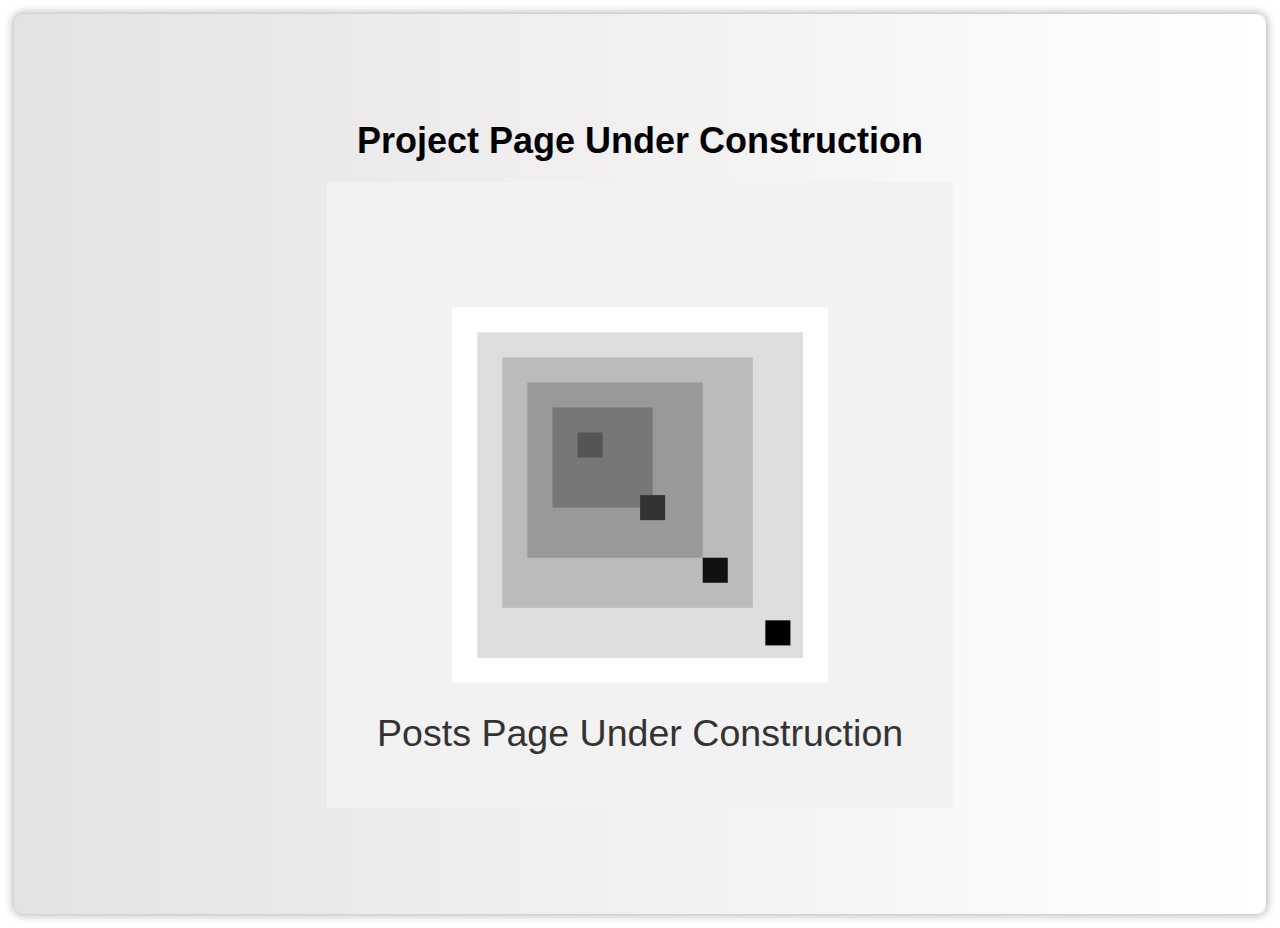
<file: construction.html>
<!DOCTYPE html>
<html lang="en">

<head>
    <meta charset="UTF-8">
    <meta http-equiv="X-UA-Compatible" content="IE=edge">
    <!-- Mobile Metas -->
    <meta name="viewport" content="width=device-width, initial-scale=1.0">
    <meta name="keywords" content="Nirajan projects, Khatiwada projects, Nirajan Khatiwada projects, Nirajan Khatiwada work projects" />
    <meta property="og:type" content="website, personal website, portfolio website" />
    <meta property="og:title" content="Nirajan projects, Nirajan Khatiwada projects, Khatiwada Nirajan projects, Khatiwada projects" />
    <meta property="og:description"
        content="This is the projects page of Nirajan Khatiwada's portfolio website. You can view his songs here.">
    <meta name='robots' content='max-image-preview:large' />
    <link rel="stylesheet" href="../css/style.css" type="text/css">
    <title>परियोजनाहरू - निराजन खतिवडा | Projects - Nirajan Khatiwada</title>
    <link rel="icon" type="image/x-icon" href="/images/Fav_Icon/fav_icon.jpg">
    <script type="module" src="/JS/script.js"></script>
    <script type="module" src="/JS/functions.js"></script>
    <link rel="stylesheet" href="http://maxcdn.bootstrapcdn.com/font-awesome/4.2.0/css/font-awesome.min.css">
</head>

<body id="projects">
    <script type="module">
        import * as NK from "/JS/script.js";
        NK_header();
        NK_navBar();
    </script>
    <main>
        <div class="under_construction">
            <h1>Project Page Under Construction</h1>
            <svg viewBox="0 0 500 500" xmlns="http://www.w3.org/2000/svg">
                <rect x="0" y="0" width="500" height="500" fill="#f2f2f2"/>
                <rect x="100" y="100" width="300" height="300" fill="#fff"/>
                <rect x="120" y="120" width="260" height="260" fill="#ddd"/>
                <rect x="140" y="140" width="200" height="200" fill="#bbb"/>
                <rect x="160" y="160" width="140" height="140" fill="#999"/>
                <rect x="180" y="180" width="80" height="80" fill="#777"/>
                <rect x="200" y="200" width="20" height="20" fill="#555"/>
                <rect x="250" y="250" width="20" height="20" fill="#333"/>
                <rect x="300" y="300" width="20" height="20" fill="#111"/>
                <rect x="350" y="350" width="20" height="20" fill="#000"/>
                <text x="250" y="450" font-size="30" text-anchor="middle" fill="#333">Posts Page Under Construction</text>
              </svg>
        </div>
    </main>
    <script>
        NK_footer()
   </script>
</body>

</html>
</file>
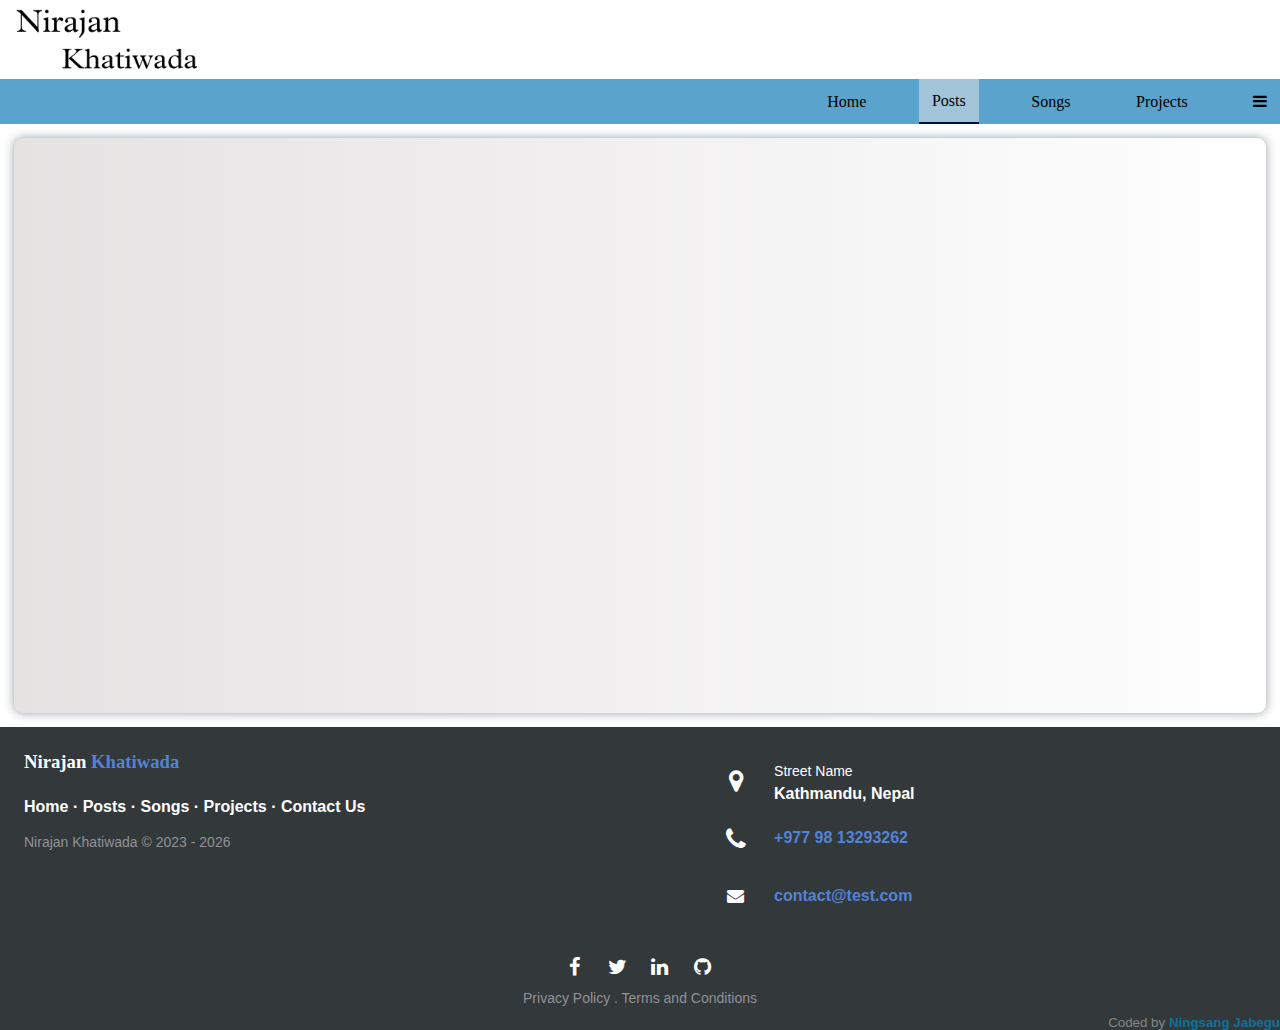
<file: html_pages/posts.html>
<!DOCTYPE html>
<html lang="en">

<head>
    <meta charset="UTF-8">
    <meta http-equiv="X-UA-Compatible" content="IE=edge">
    <!-- Mobile Metas -->
    <meta name="viewport" content="width=device-width, initial-scale=1.0">
    <meta name="keywords" content="Nirajan post, Khatiwada post, Nirajan Khatiwada post, Nirajan Khatiwada work post" />
    <meta property="og:type" content="website, personal website, portfolio website" />
    <meta property="og:title" content="Nirajan post, Nirajan Khatiwada post, Khatiwada Nirajan post, Khatiwada post" />
    <meta property="og:description"
        content="This is the posts page of Nirajan Khatiwada's portfolio website. You can view his blog post here.">
    <meta name='robots' content='max-image-preview:large' />
    <link rel="stylesheet" href="../css/style.css" type="text/css">
    <title>पोस्टहरू - निराजन खतिवडा | Posts - Nirajan Khatiwada</title>
    <link rel="icon" type="image/x-icon" href="/images/Fav_Icon/fav_icon.jpg">
    <script src="/JS/script.js"></script>
    <link rel="stylesheet" href="http://maxcdn.bootstrapcdn.com/font-awesome/4.2.0/css/font-awesome.min.css">
    
</head>

<body id="posts">
    <header>
        <div class="name_logo">
            <!--<span class="first_name">Nirajan </span>
            <span class="last_name">Khatiwada</span>-->
            <img src="/images/main_logo_name.png" class="name_logo">
        </div>
    </header>
    <nav>
        <ul class="nav_item_container">
            <li><a href="/index.html">Home</a></li>
            <li class="selected"><a href="#">Posts</a></li>
            <li><a href="./songs.html">Songs</a></li>
            <li><a href="./projects.html">Projects</a></li>
            <li class="dropdown">
                <i class="fa fas fa-bars"></i>
                <div class="dropdown-content">
                  <a href="/html_pages/contact_us.html">Contact us</a>
                </div>
              </li>
        </ul>
    </nav>
    <main>
        <!--<div class="under_construction">
            <h1>Posts Page Under Construction</h1>
            <svg viewBox="0 0 500 500" xmlns="http://www.w3.org/2000/svg">
                <rect x="0" y="0" width="500" height="500" fill="#f2f2f2"/>
                <rect x="100" y="100" width="300" height="300" fill="#fff"/>
                <rect x="120" y="120" width="260" height="260" fill="#ddd"/>
                <rect x="140" y="140" width="200" height="200" fill="#bbb"/>
                <rect x="160" y="160" width="140" height="140" fill="#999"/>
                <rect x="180" y="180" width="80" height="80" fill="#777"/>
                <rect x="200" y="200" width="20" height="20" fill="#555"/>
                <rect x="250" y="250" width="20" height="20" fill="#333"/>
                <rect x="300" y="300" width="20" height="20" fill="#111"/>
                <rect x="350" y="350" width="20" height="20" fill="#000"/>
                <text x="250" y="450" font-size="30" text-anchor="middle" fill="#333">Posts Page Under Construction</text>
              </svg>
        </div>-->
        <iframe class="blogspot_iframe" src="https://nirajankhatiwada.blogspot.com/" frameborder="0"></iframe>
    </main>
    <footer class="footer-distributed">

        <div class="footer-left">

            <h3>Nirajan&nbsp;<span>Khatiwada</span></h3>

            <p class="footer-links">
                <a href="/index.html">Home</a>
                ·
                <a href="#">Posts</a>
                ·
                <a href="/html_pages/songs.html">Songs</a>
                ·
                <a href="/html_pages/projects.html">Projects</a>
                ·
                <a href="/html_pages/contact_us.html">Contact Us</a>
            </p>

            <p class="footer-company-name">Nirajan Khatiwada &copy; 2023 - <span id="this_year"></span></p>
        </div>

        <div class="footer-right">

            <div>
                <i class="fa fa-map-marker"></i>
                <p><span>Street Name</span> Kathmandu, Nepal</p>
            </div>

            <div>
                <i class="fa fa-phone"></i>
                <p><a href="tel:+9779813293262">+977 98 13293262</a></p>
            </div>

            <div>
                <i class="fa fa-envelope"></i>
                <p><a href="mailto:contact@test.com">contact@test.com</a></p>
            </div>

        </div>

        <div class="footer-r_l-center">

            <div class="footer-icons">

                <a href="https://www.facebook.com/profile.php?id=100076365829245"><i class="fa fa-facebook"></i></a>
                <a href="https://twitter.com/Mr_NKrajan"><i class="fa fa-twitter"></i></a>
                <a href="https://www.linkedin.com/in/yenke-rajan/"><i class="fa fa-linkedin"></i></a>
                <a href="#"><i class="fa fa-github"></i></a>

            </div>
            <p class="footer-company-name">
                <a href="/html_pages/privacy_policy.html">Privacy Policy</a>
                .
                <a href="/html_pages/terms_of_use.html">Terms and Conditions</a>
            </p>
        </div>
        <script>
            const footer = document.querySelector(".footer-distributed");
            if (footer) {
                const new_element = document.createElement("div");
                const date = new Date();
                const year = date.getFullYear();
                document.querySelector("#this_year").innerHTML = year;
                new_element.classList.add("web_coded");
                new_element.innerHTML = ("<p>Coded by <a href='https://ningsangjabegu.com.np/'>Ningsang Jabegu</a></p>");
                footer.appendChild(new_element);
            }
        </script>
    </footer>
</body>

</html>
</file>
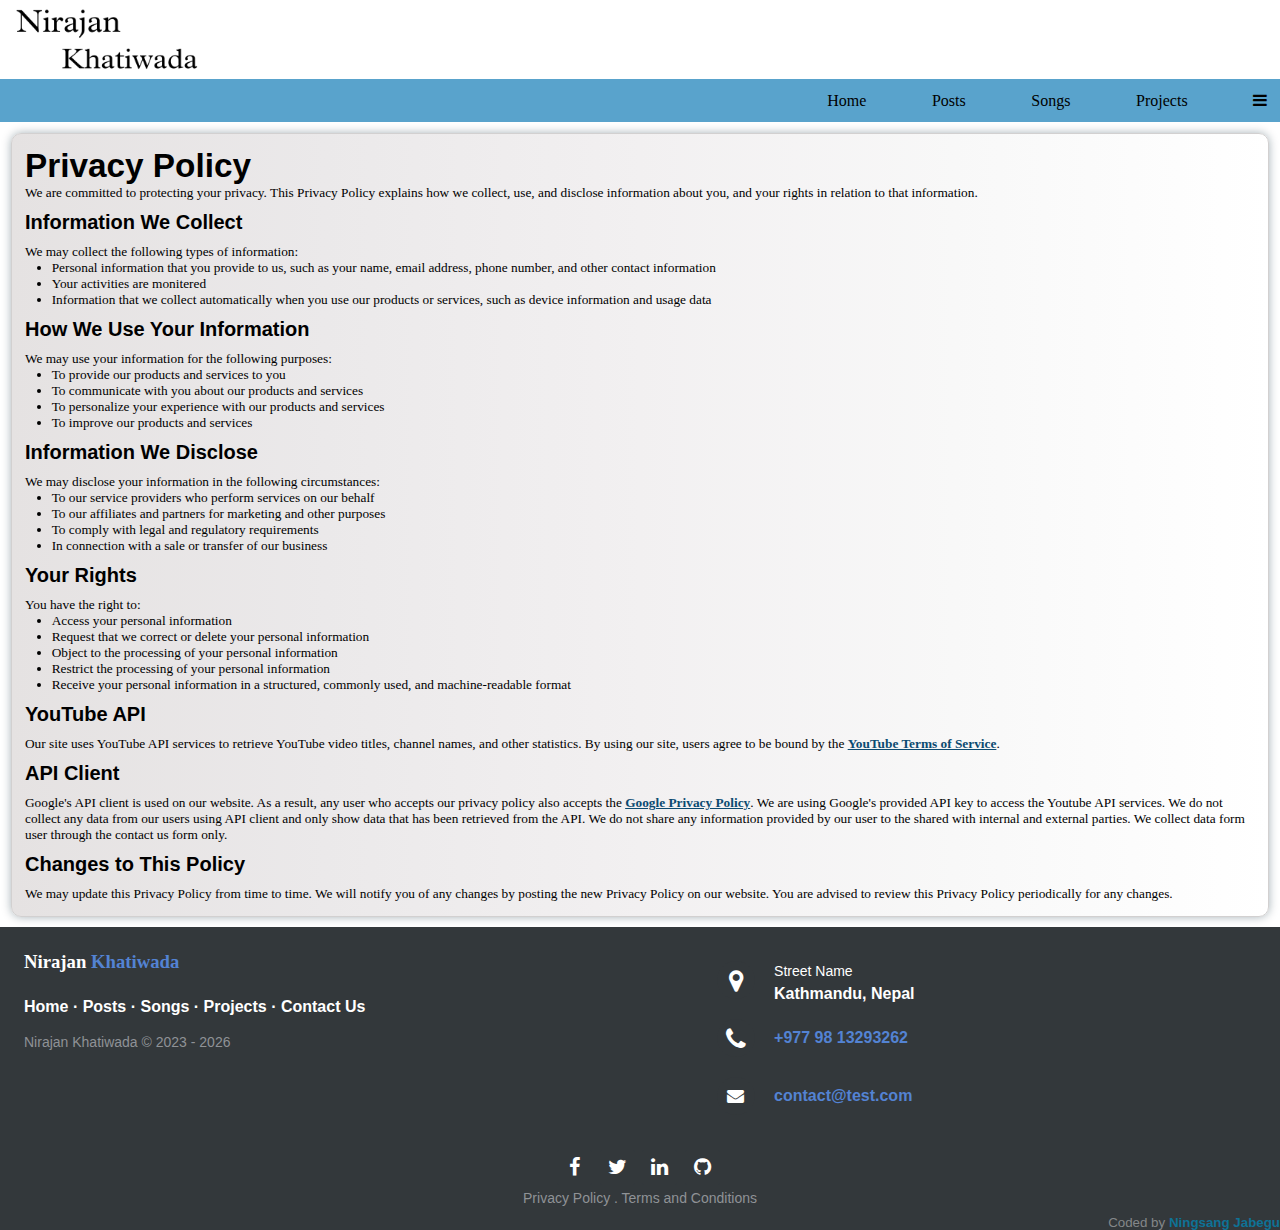
<file: html_pages/privacy_policy.html>
<!DOCTYPE html>
<html lang="en">

<head>
    <meta charset="UTF-8">
    <meta http-equiv="X-UA-Compatible" content="IE=edge">
    <!-- Mobile Metas -->
    <meta name="viewport" content="width=device-width, initial-scale=1.0">
    <meta name="keywords"
        content="Nirajan privacy policy, Khatiwada privacy policy, Nirajan Khatiwada privacy policy, Nirajan Khatiwada work privacy policy" />
    <meta property="og:type" content="website, personal website, portfolio website, contact to Nirajan Khatiwada" />
    <meta property="og:title"
        content="Nirajan contact, Nirajan Khatiwada privacy policy, Khatiwada Nirajan privacy policy, Khatiwada privacy policy" />
    <meta property="og:description"
        content="This is the privacy policy page of Nirajan Khatiwada's portfolio website. This page contain how user's data is fetched and stored with user's permission">
    <meta name='robots' content='max-image-preview:large' />
    <link rel="stylesheet" href="../css/style.css" type="text/css">
    <title>प्रयोगका सर्तहरू - निराजन खतिवडा | Privacy Policy - Nirajan Khatiwada</title>
    <link rel="icon" type="image/x-icon" href="/images/Fav_Icon/fav_icon.jpg">
    <script src="/JS/script.js"></script>
    <link rel="stylesheet" href="http://maxcdn.bootstrapcdn.com/font-awesome/4.2.0/css/font-awesome.min.css">
</head>

<body id="privacy_policy">
    <header>
        <div class="name_logo">
            <!--<span class="first_name">Nirajan </span>
            <span class="last_name">Khatiwada</span>-->
            <img src="/images/main_logo_name.png" class="name_logo">
        </div>
    </header>
    <nav>
        <ul class="nav_item_container">
            <li><a href="/index.html">Home</a></li>
            <li><a href="/html_pages/posts.html">Posts</a></li>
            <li><a href="./songs.html">Songs</a></li>
            <li><a href="./projects.html">Projects</a></li>
            <li class="dropdown">
                <i class="fa fas fa-bars"></i>
                <div class="dropdown-content">
                    <a href="#">Contact us</a>
                </div>
            </li>
        </ul>
    </nav>
    <main>
        <h1>Privacy Policy </h1>
        <p>We are committed to protecting your privacy. This Privacy Policy explains how we collect, use, and disclose
            information about you, and your rights in relation to that information.</p>
        <h2>Information We Collect</h2>
        <p>We may collect the following types of information:</p>
        <ul>
            <li>Personal information that you provide to us, such as your name, email address, phone number, and other
                contact information</li>
            <li>Your activities are monitered</li>
            <li>Information that we collect automatically when you use our products or services, such as device
                information and usage data</li>
        </ul>
        <h2>How We Use Your Information</h2>
        <p>We may use your information for the following purposes:</p>
        <ul>
            <li>To provide our products and services to you</li>
            <li>To communicate with you about our products and services</li>
            <li>To personalize your experience with our products and services</li>
            <li>To improve our products and services</li>
        </ul>
        <h2>Information We Disclose</h2>
        <p>We may disclose your information in the following circumstances:</p>
        <ul>
            <li>To our service providers who perform services on our behalf</li>
            <li>To our affiliates and partners for marketing and other purposes</li>
            <li>To comply with legal and regulatory requirements</li>
            <li>In connection with a sale or transfer of our business</li>
        </ul>
        <h2>Your Rights</h2>
        <p>You have the right to:</p>
        <ul>
            <li>Access your personal information</li>
            <li>Request that we correct or delete your personal information</li>
            <li>Object to the processing of your personal information</li>
            <li>Restrict the processing of your personal information</li>
            <li>Receive your personal information in a structured, commonly used, and machine-readable format</li>
        </ul>
        <h2>YouTube API</h2>
        <p>Our site uses YouTube API services to retrieve YouTube video titles, channel names, and other statistics. By
            using our site, users agree to be bound by the <a href="https://www.youtube.com/t/terms">YouTube Terms of
                Service</a>.</p>
        <h2>API Client</h2>
        <p>Google's API client is used on our website. As a result, any user who accepts our privacy policy also accepts
            the <a href="https://policies.google.com/privacy">Google Privacy Policy</a>. We are using Google's provided
            API key to access the Youtube API services. We do not collect any data from our users using API client and
            only show data that has been retrieved from the API. We do not share any information provided by our user to the shared with
            internal and external parties. We collect data form user through the contact us form only. </p>
        <h2>Changes to This Policy</h2>
        <p>We may update this Privacy Policy from time to time. We will notify you of any changes by posting the new
            Privacy Policy on our website. You are advised to review this Privacy Policy periodically for any changes.
            
        </p>
    </main>
    <footer class="footer-distributed">

        <div class="footer-left">

            <h3>Nirajan&nbsp;<span>Khatiwada</span></h3>

            <p class="footer-links">
                <a href="/index.html">Home</a>
                ·
                <a href="/html_pages/posts.html">Posts</a>
                ·
                <a href="/html_pages/songs.html">Songs</a>
                ·
                <a href="/html_pages/projects.html">Projects</a>
                ·
                <a href="#">Contact Us</a>
            </p>

            <p class="footer-company-name">Nirajan Khatiwada &copy; 2023 - <span id="this_year"></span></p>
        </div>

        <div class="footer-right">

            <div>
                <i class="fa fa-map-marker"></i>
                <p><span>Street Name</span> Kathmandu, Nepal</p>
            </div>

            <div>
                <i class="fa fa-phone"></i>
                <p><a href="tel:+9779813293262">+977 98 13293262</a></p>
            </div>

            <div>
                <i class="fa fa-envelope"></i>
                <p><a href="mailto:contact@test.com">contact@test.com</a></p>
            </div>

        </div>

        <div class="footer-r_l-center">

            <div class="footer-icons">

                <a href="https://www.facebook.com/profile.php?id=100076365829245"><i class="fa fa-facebook"></i></a>
                <a href="https://twitter.com/Mr_NKrajan"><i class="fa fa-twitter"></i></a>
                <a href="https://www.linkedin.com/in/yenke-rajan/"><i class="fa fa-linkedin"></i></a>
                <a href="#"><i class="fa fa-github"></i></a>

            </div>
            <p class="footer-company-name">
                <a href="#">Privacy Policy</a>
                .
                <a href="/html_pages/terms_of_use.html">Terms and Conditions</a>
            </p>
        </div>
        <script>
            const footer = document.querySelector(".footer-distributed");
            if (footer) {
                const new_element = document.createElement("div");
                const date = new Date();
                const year = date.getFullYear();
                document.querySelector("#this_year").innerHTML = year;
                new_element.classList.add("web_coded");
                new_element.innerHTML = ("<p>Coded by <a href='https://ningsangjabegu.com.np/'>Ningsang Jabegu</a></p>");
                footer.appendChild(new_element);
            }
        </script>
    </footer>
</body>

</html>
</file>
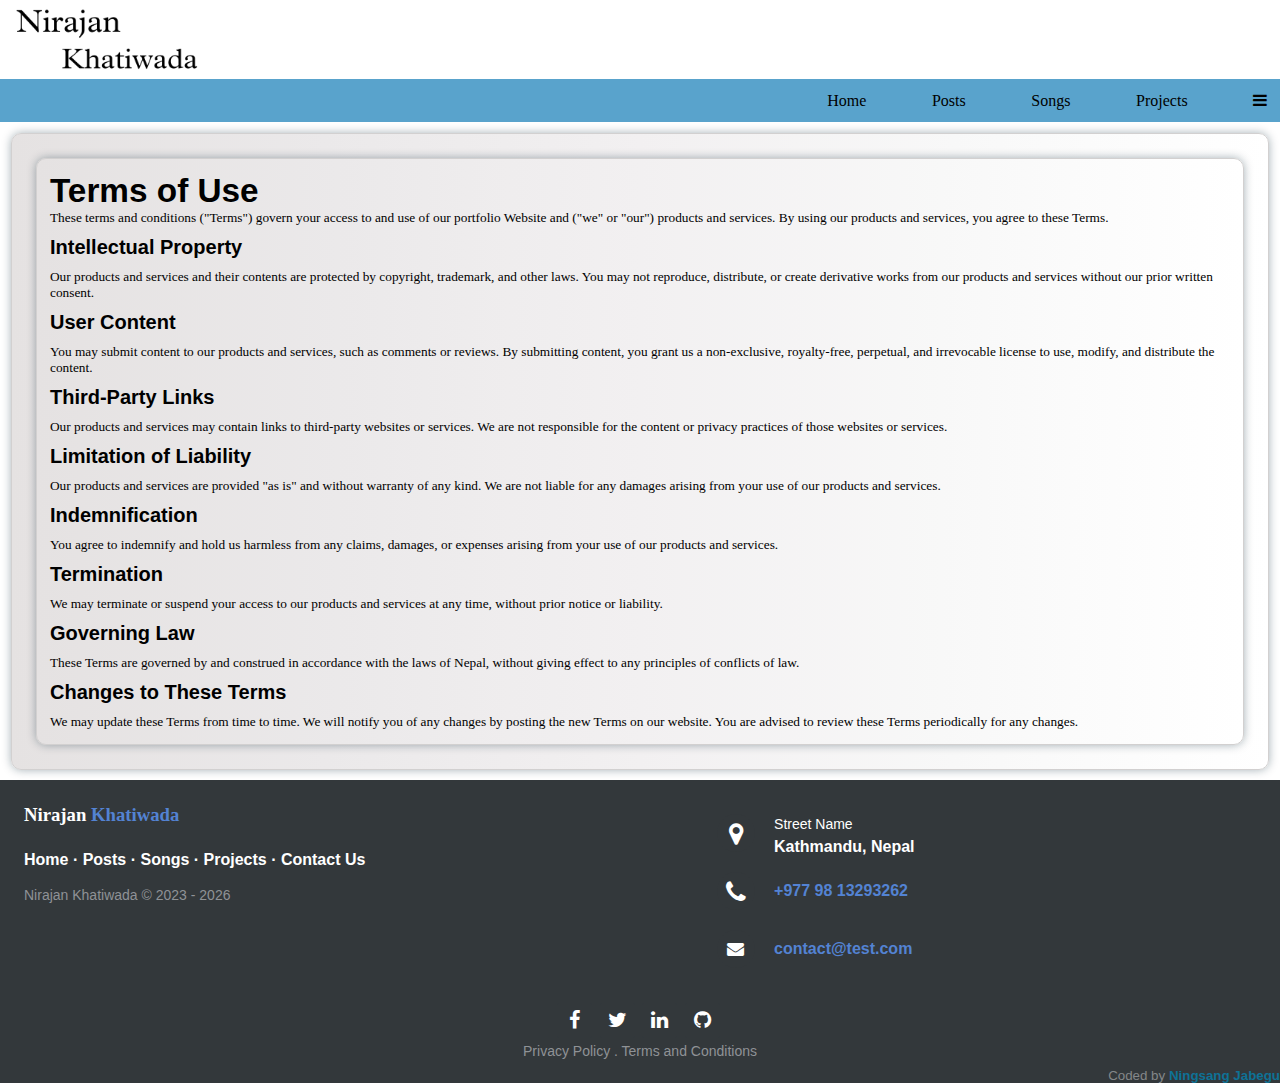
<file: html_pages/terms_of_use.html>
<!DOCTYPE html>
<html lang="en">

<head>
    <meta charset="UTF-8">
    <meta http-equiv="X-UA-Compatible" content="IE=edge">
    <!-- Mobile Metas -->
    <meta name="viewport" content="width=device-width, initial-scale=1.0">
    <meta name="keywords"
        content="Nirajan terms of use, Khatiwada terms of use, Nirajan Khatiwada terms of use, Nirajan Khatiwada work contact" />
    <meta property="og:type" content="website, personal website, portfolio website, contact to Nirajan Khatiwada" />
    <meta property="og:title"
        content="Nirajan contact, Nirajan Khatiwada terms of use, Khatiwada Nirajan terms of use, Khatiwada terms of use" />
    <meta property="og:description"
        content="This is the terms of use page of Nirajan Khatiwada's portfolio website. This page will give you are a set of rules and guidelines that users must agree to in order to use a website or service. ">
    <meta name='robots' content='max-image-preview:large' />
    <link rel="stylesheet" href="../css/style.css" type="text/css">
    <title>प्रयोगका सर्तहरू - निराजन खतिवडा | Terms of Use - Nirajan Khatiwada</title>
    <link rel="icon" type="image/x-icon" href="/images/Fav_Icon/fav_icon.jpg">
    <script src="/JS/script.js"></script>
    <link rel="stylesheet" href="http://maxcdn.bootstrapcdn.com/font-awesome/4.2.0/css/font-awesome.min.css">
</head>

<body id="terms_of_use">
    <header>
        <div class="name_logo">
            <!--<span class="first_name">Nirajan </span>
            <span class="last_name">Khatiwada</span>-->
            <img src="/images/main_logo_name.png" class="name_logo">
        </div>
    </header>
    <nav>
        <ul class="nav_item_container">
            <li><a href="/index.html">Home</a></li>
            <li><a href="/html_pages/posts.html">Posts</a></li>
            <li><a href="./songs.html">Songs</a></li>
            <li><a href="./projects.html">Projects</a></li>
            <li class="dropdown">
                <i class="fa fas fa-bars"></i>
                <div class="dropdown-content">
                    <a href="#">Contact us</a>
                </div>
            </li>
        </ul>
    </nav>
    <main>
        <main>
            <h1>Terms of Use </h1>
            <p>These terms and conditions ("Terms") govern your access to and use of our portfolio Website and ("we" or
                "our")
                products and services. By using our products and services, you agree to these Terms.</p>
            <h2>Intellectual Property</h2>
            <p>Our products and services and their contents are protected by copyright, trademark, and other laws. You
                may not reproduce, distribute, or create derivative works from our products and services without our
                prior written consent.</p>
            <h2>User Content</h2>
            <p>You may submit content to our products and services, such as comments or reviews. By submitting content,
                you grant us a non-exclusive, royalty-free, perpetual, and irrevocable license to use, modify, and
                distribute the content.</p>
            <h2>Third-Party Links</h2>
            <p>Our products and services may contain links to third-party websites or services. We are not responsible for the content or privacy practices of those websites or services.</p>
            <h2>Limitation of Liability</h2>
            <p>Our products and services are provided "as is" and without warranty of any kind. We are not liable for any damages arising from your use of our products and services.</p>
            <h2>Indemnification</h2>
            <p>You agree to indemnify and hold us harmless from any claims, damages, or expenses arising from your use of our products and services.</p>
            <h2>Termination</h2>
            <p>We may terminate or suspend your access to our products and services at any time, without prior notice or liability.</p>
            <h2>Governing Law</h2>
            <p>These Terms are governed by and construed in accordance with the laws of Nepal, without giving effect to any principles of conflicts of law.</p>
            <h2>Changes to These Terms</h2>
            <p>We may update these Terms from time to time. We will notify you of any changes by posting the new Terms on our website. You are advised to review these Terms periodically for any changes.</p>
        </main>
    </main>
    <footer class="footer-distributed">

        <div class="footer-left">

            <h3>Nirajan&nbsp;<span>Khatiwada</span></h3>

            <p class="footer-links">
                <a href="/index.html">Home</a>
                ·
                <a href="/html_pages/posts.html">Posts</a>
                ·
                <a href="/html_pages/songs.html">Songs</a>
                ·
                <a href="/html_pages/projects.html">Projects</a>
                ·
                <a href="#">Contact Us</a>
            </p>

            <p class="footer-company-name">Nirajan Khatiwada &copy; 2023 - <span id="this_year"></span></p>
        </div>

        <div class="footer-right">

            <div>
                <i class="fa fa-map-marker"></i>
                <p><span>Street Name</span> Kathmandu, Nepal</p>
            </div>

            <div>
                <i class="fa fa-phone"></i>
                <p><a href="tel:+9779813293262">+977 98 13293262</a></p>
            </div>

            <div>
                <i class="fa fa-envelope"></i>
                <p><a href="mailto:contact@test.com">contact@test.com</a></p>
            </div>

        </div>

        <div class="footer-r_l-center">

            <div class="footer-icons">

                <a href="https://www.facebook.com/profile.php?id=100076365829245"><i class="fa fa-facebook"></i></a>
                <a href="https://twitter.com/Mr_NKrajan"><i class="fa fa-twitter"></i></a>
                <a href="https://www.linkedin.com/in/yenke-rajan/"><i class="fa fa-linkedin"></i></a>
                <a href="#"><i class="fa fa-github"></i></a>

            </div>
            <p class="footer-company-name">
                <a href="/html_pages/privacy_policy.html">Privacy Policy</a>
                .
                <a href="#">Terms and Conditions</a>
            </p>
        </div>
        <script>
            const footer = document.querySelector(".footer-distributed");
            if (footer) {
                const new_element = document.createElement("div");
                const date = new Date();
                const year = date.getFullYear();
                document.querySelector("#this_year").innerHTML = year;
                new_element.classList.add("web_coded");
                new_element.innerHTML = ("<p>Coded by <a href='https://ningsangjabegu.com.np/'>Ningsang Jabegu</a></p>");
                footer.appendChild(new_element);
            }
        </script>
    </footer>
</body>

</html>
</file>
<file: css/style.css>
* {
	margin: 0;
	padding: 0;
	box-sizing: border-box;
}

a {
	text-decoration: none;
	color: inherit;
}

body {
	/* background: linear-gradient(135deg, #f5f7fa 0%, #c3cfe2 100%) no-repeat;*/
	background-size: 100%;
}

header {
	margin: .5em;
}

.name_logo {
	height: auto;
	width: 6em;
}

@import url('https://fonts.googleapis.com/css2?family=Oleo+Script&display=swap');

header .name_logo {
	font-size: 25pt;
	font-family: Merriweather;
	font-weight: 600;
	display: flex;
	flex-direction: column;
	line-height: 1.2;
}

header .name_logo .last_name {
	margin-left: 1.8em;

}

nav {
	background: #3a92c2d7;
	height: max-content;
	width: 100%;
	font-size: 12pt;
	font-family: poppins, Georgia, 'Times New Roman', Times, serif;
	display: flex;
	justify-content: flex-end;
	position: sticky;
}

nav .nav_item_container {
	list-style-type: none;
	display: flex;
	align-items: center;
}

nav .nav_item_container .hamburger_icon {
	height: 1em;
	width: auto;
	margin-bottom: -.2em;
}

nav .nav_item_container .selected {
	border-bottom: 2px solid #03103e;
	background: #e7e4e582;
}

nav .nav_item_container li {
	cursor: pointer;
	text-decoration: none;
	padding: .8em;
}

nav .nav_item_container li a {
	text-decoration: none;
	color: inherit;
}

nav .nav_item_container li:hover {
	color: #4e4e4e;
}

.nav_item_container .dropdown {
	position: relative;
	display: inline-block;
}

.nav_item_container .dropdown-content {
	display: none;
	position: absolute;
	top: 100%;
	right: .2em;
	background-color: #86c4e6ce;
	box-shadow: 0px 8px 16px 0px rgba(0, 0, 0, 0.2);
	z-index: 1;
	width: 8em;
	height: fit-content;
	box-shadow: 0px 0px 10px #03263488;
	border-radius: 0 0 .3em .3em;
	font-family: inherit;
}

.nav_item_container .dropdown:hover .dropdown-content {
	display: block;
}

.nav_item_container .dropdown .dropdown-content a {
	padding: .8em;
	width: 100%;
	display: block;
	line-height: 1.8em;
}

.nav_item_container .dropdown:hover .dropdown-content a:last-child {
	border-radius: 0 0 .3em .3em;
}

.nav_item_container .dropdown:hover .dropdown-content a:hover {
	background: #f8f8f8;
}

@media (max-width:600px) {
	#index main {
		align-items: flex-end;
	}

	main .introduction_myself {
		font-size: clamp(8pt, 1.1vw, 15pt);
		/**/
		padding: .3em;
	}
}

main {
	display: flex;
	height: max-content;
	width: auto;
	/*Because of the margin*/
	justify-content: space-evenly;
	margin: .8em;
	box-shadow: 0px 0px 10px #03263459;
	border-radius: 10px;
	background-image: linear-gradient(to right, #e5e2e2, #ebe9ea, #f2f0f1, #f8f8f8, #ffffff);
	border: 1px solid #d2d0d0;
}

main .my_profile_picture {
	height: 17em;
}

main .my_profile_picture {
	position: relative;
	overflow: hidden;
}

.my_profile_picture img {
	width: auto;
	height: 100%;
	object-fit: cover;
}

main .introduction_myself {
	font-family: Arial, sans-serif;
	font-size: clamp(10pt, 1.1vw, 15pt);
	/**/
	text-align: justify;
	padding: 20px;
	max-width: 70%;
	min-width: 20%;
	height: max-content;
	font-family: 'poppins';
	background-color: #cdd2d508;
}

.introduction_myself p {
	margin: .8em 0;
}

.introduction_myself .name_intro {
	color: #0e6296;
	font-weight: 600;
	font-family: poppins;

}

.introduction_myself .org_intro {
	color: #0e6296;
	font-weight: 600;
	font-family: nato-devanagari;
}

#photos h2 {
	text-align: center;
	width: 100%;
	font-family: 'Segoe UI', Tahoma, Geneva, Verdana, sans-serif;
	margin: .8em auto;
}

/*.photo_container {
	display: flex;
	flex-wrap: wrap;
	justify-content: center;
	align-items: center;
	height: max-content;
	padding: 1.3em 1.3em 2.6em 1.3em;
	margin: 0.8em;
	border: 1px solid #ddd;
	border-radius: 10px;
	gap: 1.3em;
	box-shadow: 0px 0px 10px #03263459;
	border-radius: 10px;
	position: relative;
	background-image: linear-gradient(to right, #e5e2e2, #ebe9ea, #f2f0f1, #f8f8f8, #ffffff);
}*/

.photo_container_hide_0 {
	display: block;
	font-size: 15pt !important;
    /* position: absolute;
    bottom: -5.5em;
    margin-bottom: 1.5em; */

}

.see_more_0 {
	font-family: Arial;
	font-size: 15pt;
	margin-bottom: -1.5em;
	cursor: pointer;

}

.see_more {
	position: absolute;
	bottom: 1.3em;
	right: 1.3em;
}

.see_less_0 {
	position: absolute;
	bottom: 1.3em;
	left: 1.3em;
	font-family: Arial;
	/* font-size: 10pt; */


	display: none;
}

.see_more_less:hover {
	color: #0e6296;
}

.see_more_less {
	font-weight: 600;
	cursor: pointer;
	font-size: 15pt;
	margin-bottom: -1.5em;
}

.photo img{
	border-radius: 1em;
}

@media (min-width:400px) {
	.photo_container {
		display: flex;
		flex-wrap: wrap;
		/*display: grid;
		grid-template-columns: 1fr 1fr 1fr 1fr 1fr 1fr;
		grid-template-rows: 1fr 1fr 1fr 1fr 1fr 1fr;*/
		/* padding: 1.3em 1.3em 2.6em 1.3em; */
		margin: 0.8em;
		/* border: 1px solid #ddd; */
		border-radius: 10px;
		gap: 1em;
		/* box-shadow: 0px 0px 10px #03263459; */
		border-radius: 10px;
		position: relative;
		/* background-image: linear-gradient(to right, #e5e2e2, #ebe9ea, #f2f0f1, #f8f8f8, #ffffff); */
	}
}

@media (max-width:400px) {
	.photo_container {
		display: flex;
		flex-wrap: wrap;
		justify-content: center;
		align-items: center;
		height: max-content;
		padding: 1.3em 1.3em 2.6em 1.3em;
		margin: 0.8em;
		/* border: 1px solid #ddd; */
		border-radius: 10px;
		gap: 1.3em;
		/* box-shadow: 0px 0px 10px #03263459; */
		border-radius: 10px;
		position: relative;
		/* background-image: linear-gradient(to right, #e5e2e2, #ebe9ea, #f2f0f1, #f8f8f8, #ffffff); */
	}
}

@media (max-width:735px) and (min-width:400px) {
	.photo_container {
		display: flex;
		flex-wrap: wrap;
		justify-content: space-between;
	}

	.photo img,
	.photo_unhide_0 img {
		max-width: 100%;
		height: 100%;
		object-fit: cover;
		border-radius: 10px;
	}

	.photo {
		height: auto;
	}

	.photo_1 {
		width: 47%;
	}

	.photo_2 {
		width: 47%;
	}

	.photo_3 {
		width: 100%;
	}

	.photo_4 {
		width: 100%;
	}

	.photo_5 {
		width: 100%;
	}

	.photo_6 {
		width: 33%;
	}

	.photo_7 {
		width: 60%;
	}

	.photo_8 {
		width: 47%;
	}

	.photo_9 {
		width: 47%;
	}

	.photo_10 {
		width: 47%;
	}

	.photo_11 {
		width: 47%;
	}

	.photo_12 {
		width: 100%;
	}

	.photo_13 {
		width: 47%;
	}

	.photo_14 {
		width: 47%;
	}

	.photo_15 {
		width: 47%;
	}

	.photo_16 {
		width: 47%;
	}

	.photo_17 {
		width: 47%;
	}

	.photo_18 {
		width: 47%;
	}

	.photo_19 {
		width: 47%;
	}

	.photo_20 {
		width: 47%;
	}
}

@media (max-width:1000px) and (min-width:735px) {
	.photo_container {
		display: flex;
		flex-wrap: wrap;
		justify-content: center;
	}

	.photo img,
	.photo_unhide_0 img {
		max-width: 100%;
		height: 100%;
		object-fit: cover;
		border-radius: 10px;
	}

	.photo {
		height: auto;
	}

	/*/total width 95% --- 2em gap/
	total width 97.6% --- 1em gap*/

	.photo_1 {
		width: 29%;
	}

	.photo_2 {
		width: 29%;
	}

	.photo_3 {
		width: 37%;
	}

	.photo_4 {
		width: 48.8%;
	}

	.photo_5 {
		width: 48.8%;
	}

	.photo_6 {
		width: 29%;
	}

	.photo_7 {
		width: 37%;
	}

	.photo_8 {
		width: 29%;
	}

	.photo_9 {
		width: 31.6%;
	}

	.photo_10 {
		width: 31.6%;
	}

	.photo_11 {
		width: 31.6%;
	}

	.photo_12 {
		width: 48.8%;
	}

	.photo_13 {
		width: 48.8%;
	}

	.photo_14 {
		width: 31.6%;
	}

	.photo_15 {
		width: 31.6%;
	}

	.photo_16 {
		width: 31.6%;
	}

	.photo_17 {
		width: 31.6%;
	}

	.photo_18 {
		width: 31.6%;
	}

	.photo_19 {
		width: 31.6%;
	}

	.photo_20 {
		width: 31.6%;
	}
}

@media (min-width:1480px) {
	.photo_container {
		display: flex;
		flex-wrap: wrap;
		justify-content: center;
	}

	.photo img,
	.photo_unhide_0 img {
		max-width: 100%;
		height: 100%;
		object-fit: cover;
		border-radius: 10px;
	}

	.photo {
		height: 18em;
		border: 2px solid rgba(0, 0, 0, 0);
	}

	/*/	total width 94.2% --- 
	total width 94.4% --- 5em gap 18.88 each
	total width 96.6% --- 3em gap 24.15 each
	total width 97.5% --- 2em gap 48.75 each
	total width 97.6% --- 1em gap
	total width 100% --- no gap*/

	.photo_1 {
		width: 20%;
	}

	.photo_2 {
		width: 20%;
	}

	.photo_3 {
		width: 28.3%;
	}

	.photo_4 {
		width: 28.3%;
	}

	.photo_5 {
		width: 28.5%;
	}

	.photo_6 {
		width: 19.8%;
	}

	.photo_7 {
		width: 28.5%;
	}

	.photo_8 {
		width: 19.8%;
	}

	.photo_9 {
		width: 15.6%;
	}

	.photo_10 {
		width: 15.6%;
	}

	.photo_11 {
		width: 15.6%;
	}

	.photo_12 {
		width: 15.6%;
	}

	.photo_13 {
		width: 16.4%;
	}

	.photo_14 {
		width: 15.6%;
	}

	/*----------------*/
	.photo_15 {
		width: 15.7%;
	}

	.photo_16 {
		width: 15.7%;
	}

	.photo_17 {
		width: 15.7%;
	}

	.photo_18 {
		width: 15.7%;
	}

	.photo_19 {
		width: 15.7%;
	}

	.photo_20 {
		width: 15.7%;
	}

	/*----------------*/

}

@media (min-width:1000px) and (max-width:1480px) {
	.photo_container {
		display: flex;
		flex-wrap: wrap;
		justify-content: center;
		margin-bottom: 2em;
	}

	.photo img {
		width: 100%;
		height: 100%;
		object-fit: cover;
		border-radius: 10px;
	}

	.photo {
		height: 18em;
		border: 2px solid rgba(0, 0, 0, 0);
	}

	/*/	total width 94.2% --- 
	total width 94.4% --- 5em gap 18.88 each
	total width 96.6% --- 3em gap 24.15 each
	total width 97.5% --- 2em gap 48.75 each
	total width 97.6% --- 1em gap
	total width 100% --- no gap*/

	.photo_1 {
		width: 25%;
	}

	.photo_2 {
		width: 25%;
	}

	.photo_3 {
		width: 46%;
	}

	.photo_4 {
		width: 49%;
	}

	.photo_5 {
		width: 49%;
	}

	.photo_6 {
		width: 34.6%;
	}

	.photo_7 {
		width: 63.4%;
	}

	.photo_8 {
		width: 34.6%;
	}

	.photo_9 {
		width: 19.8%;
	}

	.photo_10 {
		width: 19.8%;
	}

	.photo_11 {
		width: 19.8%;
	}

	.photo_12 {
		width: 22%;
	}

	.photo_13 {
		width: 23%;
	}

	.photo_14 {
		width: 28.5%;
	}

	
	.photo_15 {
		width: 20.5%;
	}
/*----------------*/
	.photo_16 {
		width: 23.5%;
	}

	.photo_17 {
		width: 23.5%;
	}

	.photo_18 {
		width: 23.5%;
	}

	.photo_19 {
		width: 23.5%;
	}

	.photo_20 {
		width: 25%;
	}

	/*----------------*/
}

@media (max-width:400px) {

	#photos .photo_container .photo,
	#photos .photo_container .photo_unhide_0 {
		max-width: 20em;
		height: auto;
	}

	.photo img,
	.photo_unhide_0 img {
		max-width: 100%;
		height: auto;
	}

}

#hide_unhide_img {
	transition: 200ms 200ms ease-out;
}

.see_more_less {
	border: none;
	background: transparent;
}

footer {
	position: relative;
	bottom: 0;
}

.footer-distributed {
	background-color: #33383b;
	/* background-image:linear-gradient(to bottom right, #9ea8bdcc 0%, hsl(106.89deg 15.09% 79.22%) 50%),url('/images/Background_Image/pattern-4.png') ; */
	box-shadow: 0 1px 1px 0 rgba(0, 0, 0, 0.12);
	box-sizing: border-box;
	width: 100%;
	text-align: left;
	font: bold 16px sans-serif;
	padding: 1.5em;

	display: flex;
	flex-wrap: wrap;
	justify-content: space-between;
}

.footer-distributed .footer-left,
.footer-distributed .footer-right {
	display: inline-block;
	vertical-align: top;
}

.footer-distributed .footer-r_l-center {
	display: flex;
	flex-direction: column;
	justify-content: center;
	align-items: center;
}

.footer-distributed .footer-left {
	width: 50%;
}

.footer-distributed h3 {
	color: #ffffff;
	font-family: Segoe UI;
	margin: 0;
}

.footer-distributed h3 span {
	color: #5383d3;
}


.footer-distributed .footer-links {
	color: #ffffff;
	margin: 20px 0 12px;
	padding: 0;
}

.footer-distributed .footer-links a {
	display: inline-block;
	line-height: 1.8;
	text-decoration: none;
	color: inherit;
}
.footer-distributed .footer-links a:hover,
.footer-icons .fa:hover {
	color: #f8f8f8a9;
}
.footer-distributed .footer-company-name {
	color: #8f9296;
	font-size: 14px;
	font-weight: normal;
	margin: 0;
}


.footer-distributed .footer-right {
	width: 45%;
}

.footer-distributed .footer-right i {
	background-color: #33383b;
	color: #ffffff;
	font-size: 25px;
	width: 38px;
	height: 38px;
	border-radius: 50%;
	text-align: center;
	line-height: 42px;
	margin: 10px 15px;
	vertical-align: middle;
}

.footer-distributed .footer-right i.fa-envelope {
	font-size: 17px;
	line-height: 38px;
}

.footer-distributed .footer-right p {
	display: inline-block;
	color: #ffffff;
	vertical-align: middle;
	margin: 0;
}

.footer-distributed .footer-right p span {
	display: block;
	font-weight: normal;
	font-size: 14px;
	line-height: 2;
}

.footer-distributed .footer-right p a {
	color: #5383d3;
	text-decoration: none;
	;
}

.footer-distributed .footer-r_l-center {
	width: 100%;
}

.footer-distributed .footer-company-about {
	line-height: 20px;
	color: #92999f;
	font-size: 13px;
	font-weight: normal;
	margin: 0;
}

.footer-distributed .footer-company-about span {
	display: block;
	color: #ffffff;
	font-size: 14px;
	font-weight: bold;
	margin-bottom: 20px;
}

.footer-distributed .footer-icons {
	margin-top: 25px;
}

.footer-distributed .footer-icons a {
	display: inline-block;
	width: 35px;
	height: 35px;
	cursor: pointer;
	background-color: #33383b;
	border-radius: 2px;
	font-size: 20px;
	color: #ffffff;
	text-align: center;
	line-height: 35px;
	margin-right: 3px;
	margin-bottom: 5px;
}
.footer-company-name a:hover{
	color: #d2d2d2;

}
.web_coded {
	position: absolute;
	bottom: 0;
	right: 0;
	font-size: 10pt;
	font-weight: 500;
	color: #848789;
}

.web_coded p a {
	color: inherit;
	text-decoration: none;
	color: #0e7296;
	font-weight: 600;
}
.web_coded p a:hover {
	color: #d0d08c;
}
@media (max-width: 880px) {

	.footer-distributed {
		font: bold 14px sans-serif;

	}

	.footer-distributed .footer-left,
	.footer-distributed .footer-right,
	.footer-distributed .footer-r_l-center {
		display: block;
		width: 100%;
		margin-bottom: 40px;
		text-align: center;
	}

	.footer-distributed .footer-right i {
		margin-left: 0;
	}
}

@media (max-width:857px) {
	main .introduction_myself {
		width: 50%;
	}
}

@media (min-width:500px) {
	nav .nav_item_container {
		justify-content: space-evenly;
		gap: 2.5em;
	}
}

@media (max-width:500px) and (min-width:400px) {
	nav .nav_item_container {
		justify-content: space-evenly;
		gap: .8em;
		width: 100%;
	}
}

@media (max-width:400px) {
	nav .nav_item_container {
		justify-content: space-evenly;
		gap: 0;
		width: 100%;
	}
}

/*Page construction*/
.under_construction {
	font-family: sans-serif;
	display: flex;
	flex-direction: column;
	align-items: center;
	justify-content: center;
	height: 100vh;
}

.under_construction h1 {
	font-size: 36px;
	margin-bottom: 20px;
}

.under_construction svg {
	width: 50%;
	height: auto;
	fill: #3f3f3f;
}

@media (max-width: 767px) {
	.under_construction svg {
		width: 70%;
	}
}

/*Posts Page*/
.blogspot_iframe {
	width: 100%;
}

@media (max-width:600px) {
	.blogspot_iframe {
		height: 680px;
	}
}

@media (min-width:600px) {
	.blogspot_iframe {
		height: 575px;
	}
}

/*Songs page*/
#songs main {
	display: block;
	font-family: Arial, Helvetica, sans-serif;
}

#songs .songs_page_head {
	display: flex;
	flex-direction: column;
	justify-content: center;
	align-items: center;
	margin: .8em auto;
}

#songs .songs_page_head .songs_profile_pic {
	height: 200px;
	width: 200px;
	border-radius: 50%;
	border: .1em solid grey;
}

#songs .songs_page_head h2,
#songs .songs_page_head p {
	line-height: 1.5;
}

#songs .songs_page_head nav {
	background: rgb(23, 185, 158);
	display: flex;
	align-items: center;
	justify-content: space-between;
	padding: 0 .7em;
	width: 100%;
}
#songs .songs_nav_bar button {
	border: transparent;
	background: transparent;
	align-items: center;
	display: flex;
}

@media (min-width:600px) {
	#songs .songs_page_head nav {
		margin: 0 3em;
	}
}

#songs .youtube_videos {
	display: flex;
	flex-wrap: wrap;
	gap: 1em;
	justify-content: center;
	margin: 2em auto;
}

#songs .youtube_video {
	width: 330px;
	display: flex;
	flex-wrap: wrap;
	padding: .8em;
	gap: .8em;
	background-image: linear-gradient(to left, #e3e1e1, #e5e5e5, #e8e8e8, #f1efef, #ffffff);
	box-shadow: 0px 0px 10px #03263459;
	border-radius: .4em;
	transition: all 400ms ease-in-out;
}

.youtube_video_discription {
	display: flex;
	gap: .5em;
}

.youtube_video_discription .video_title {
	margin-bottom: 8px;
	font-family: Arial, Helvetica, sans-serif;
	font-size: clamp(10pt, 1.3vw, 12pt);
	/**/
	font-weight: 500;
	color: #202020;
}

.youtube_video_discription {
	position: relative;
}

.youtube_video_discription:hover {
	cursor: pointer;
}

.yt_channel_name::before {
	content: 'Mr. NK Rajan';
	background: #272727c0;
	color: #f2f0f1;
	padding: .8em .5em;
	position: absolute;
	bottom: 4.8em;
	font-weight: 400;
	display: none;
	border-radius: .3em;
	font-size: 10pt;
}

.yt_channel_name:hover::before {
	display: block;
}

#songs .youtube_videos iframe {
	border-radius: .7em;
	width: 320px;
	height: 180px;
}

#songs .youtube_videos .video_view_time {
	display: flex;
	gap: .1em;
	font-family: "Roboto", "Arial", sans-serif;
	font-size: clamp(9pt, 1.2vw, 11pt);
	/**/
	font-weight: 500;
	color: #4d4c4c;

}

.youtube_profile_pic {
	width: 50px;
	height: 50px;
	border-radius: 50%;
}

@media (min-width:533px) {
	#songs .youtube_videos iframe {
		height: 202px;
	}
}
.songs_nav_youtube,
.songs_nav_sportify,
.songs_nav_apple_music {
	height: 20px;
	width: auto;
}
.song_nav_apple_music {
	font-weight: 500;
	font-family: 'poppins';
}
.songs_nav_bar .selected {
	background: #d1d1d1ad;
	padding: .4em .8em;
}

.spotify_musics,
.apple_musics {
	display: none;
	justify-content: center;
	padding: 1em;
}

.apple_musics {
	flex-direction: column;
	justify-content: center;
	line-height: 1.3em;
	width: 100%;
	align-items: center;
	font-weight: 400;
	padding: 1em;
}

.apple_musics h1 {
	font-size: 13pt;
	font-weight: 500;
}

.apple_musics p {
	margin: .5em auto;
	text-align: justify;
}

#ancor_btn {
	padding: .5em 1em;
	width: max-content;
	cursor: pointer;
	border: 1px solid #555555;
	background-color: #d4d4d4;
	border-radius: .8em;
}

#ancor_btn:hover {
	background-color: #c1c5c9d0;
}

.ancor_btn_logo {
	vertical-align: middle;
	margin-right: 10px;
}
.songs_nav_icon {
	height: 1.5em;
	width: 1.5em;
	margin: 0 .5em;
}
/*Project Page*/
#projects main {
	display: block;
}

.projects_title {
	font-size: 20pt;
	font-family: poppins;
	font-weight: 500;
	text-align: center;
}

.projects {
	display: flex;
	flex-wrap: wrap;
	justify-content: space-evenly;
	gap: 2.5em;
	margin: 1.5em;
}

.project {
	position: relative;
	height: auto;
	width: auto;
	box-shadow: 3px 3px 7px #01161e4a;
	padding: .8em;
	background-color: #ffffff;
	border-radius: .6em;
	transition: transform 300ms ease-in-out;
}

.project .project_img img {
	display: block;
	width: 100%;
	height: 100%;
	box-shadow: 3px 3px 7px #01161e4a;
	border: 3px solid rgb(128, 128, 128);
	cursor: pointer;
}

.project_img {
	width: 19em;
	height: 13em;
	position: relative;
}

.project:hover {
	transform: scale(1.1);
}

.project p {
	font-family: 'Segoe UI', Tahoma, Geneva, Verdana, sans-serif;
	line-height: 2;
	font-weight: 600;
	text-align: center;
	cursor: pointer;
}

.btn-view-demo {
	position: absolute;
	top: 50%;
	left: 50%;
	transform: translate(-50%, -50%);
	background-color: #333;
	z-index: 5;
	color: #fff;
	padding: 10px 15px;
	border-radius: 5px;
	text-decoration: none;
	font-family: system-ui, -apple-system, BlinkMacSystemFont, 'Segoe UI', Roboto, Oxygen, Ubuntu, Cantarell, 'Open Sans', 'Helvetica Neue', sans-serif;
	opacity: 0;
	transition: opacity 300ms;
}

.btn-view-demo:hover {
	color: #a7c9d6;
}

.overlay {
	position: absolute;
	top: 0;
	left: 0;
	width: 100%;
	height: 100%;
	background-color: rgba(86, 75, 96, 0.388);
	opacity: 0;
	z-index: 4;
	transition: opacity 0.5s;
	display: flex;
	justify-content: center;
	align-items: center;
	border-radius: inherit;
}

.project:hover .btn-view-demo {
	opacity: 1;
}

.project:hover .overlay {
	opacity: 1;
}

/* Contact Us Page */
#contact_us main {
	display: flex;
	justify-content: center;
	flex-direction: column;
	padding: 1em;
	font-family: Arial, sans-serif;
}

#contact_us main h1 {
	text-align: center;
	padding: .5em 0;
}

#contact_us main form {
	margin: 0 auto;
	padding: 2em !important;
	border-radius: 10px;
	box-shadow: 0 0 20px 0 rgba(0, 0, 0, 0.2), 0 5px 5px 0 rgba(0, 0, 0, 0.24);
	width: 50% !important;

}

.form_eq7uit__form {
	background: transparent !important;
	padding: inherit !important;
}

#form_eq7uit__form_input_3 {
	height: 11em !important;
}

@media (min-width:600px) {
	#contact_us main form {
		min-width: 500px;
	}
}

@media (max-width:600px) {
	#contact_us main form {
		width: 100% !important;
	}
}

#contact_us main label {
	display: block;
	margin-bottom: 20px;
	font-size: 18px;
}

#contact_us main input[type="text"],
#contact_us main input[type="email"],
#contact_us main textarea {
	width: 100%;
	padding: 10px;
	margin-bottom: 20px;
	font-size: 16px;
	border-radius: 5px;
	border: 1px solid #39393990;
	box-shadow: 0 0 20px 0 #00000033, 0 5px 5px 0 #0000003d;
}

#contact_us main input[type="submit"] {
	width: 100%;
	padding: 10px;
	background-color: #484897;
	color: white;
	font-size: 18px;
	border-radius: 5px;
	border: none;
	cursor: pointer;
}

#contact_us main input[type="submit"]:hover {
	background-color: #343478;
}
.contact_us_btn {
	padding: .5em;
	background: #0a4d77;
	color: #f8f8f8;
	margin: 0 auto;
	align-items: center;
	border: none;
	border-radius: 1em;
	margin-top: .8em;
	display: block;
	cursor: pointer;
}
.contact_us_btn:hover {
	background: #0a4d77d4;
} 
/*Privacy Policy page*/
#privacy_policy main,
#terms_of_use main {
	display: block;
	padding: 1em;
	font-family: poppins;
	font-size: 10pt;
}
#privacy_policy main h1,
#terms_of_use main h1 {
	display: block;
	font-size: 25pt;
	font-weight: 600;
	font-family: Arial, Helvetica, sans-serif;
}
#privacy_policy main h2,
#terms_of_use main h2 {
	display: block;
	font-size: 15pt;
	font-weight: 600;
	margin: .5em auto;
	font-family: Arial, Helvetica, sans-serif;
}
#privacy_policy main p,
#terms_of_use main p {
	display: block;
	font-weight: 400;
}
#privacy_policy main p a,
#terms_of_use main p a{
	color: #0c4b71;
	text-decoration: underline;
	font-weight: 600;
}
#privacy_policy main ul,
#terms_of_use main ul {
	display: block;
	font-weight: 400;
	margin: 0 0 0 2em;
}
</file>
